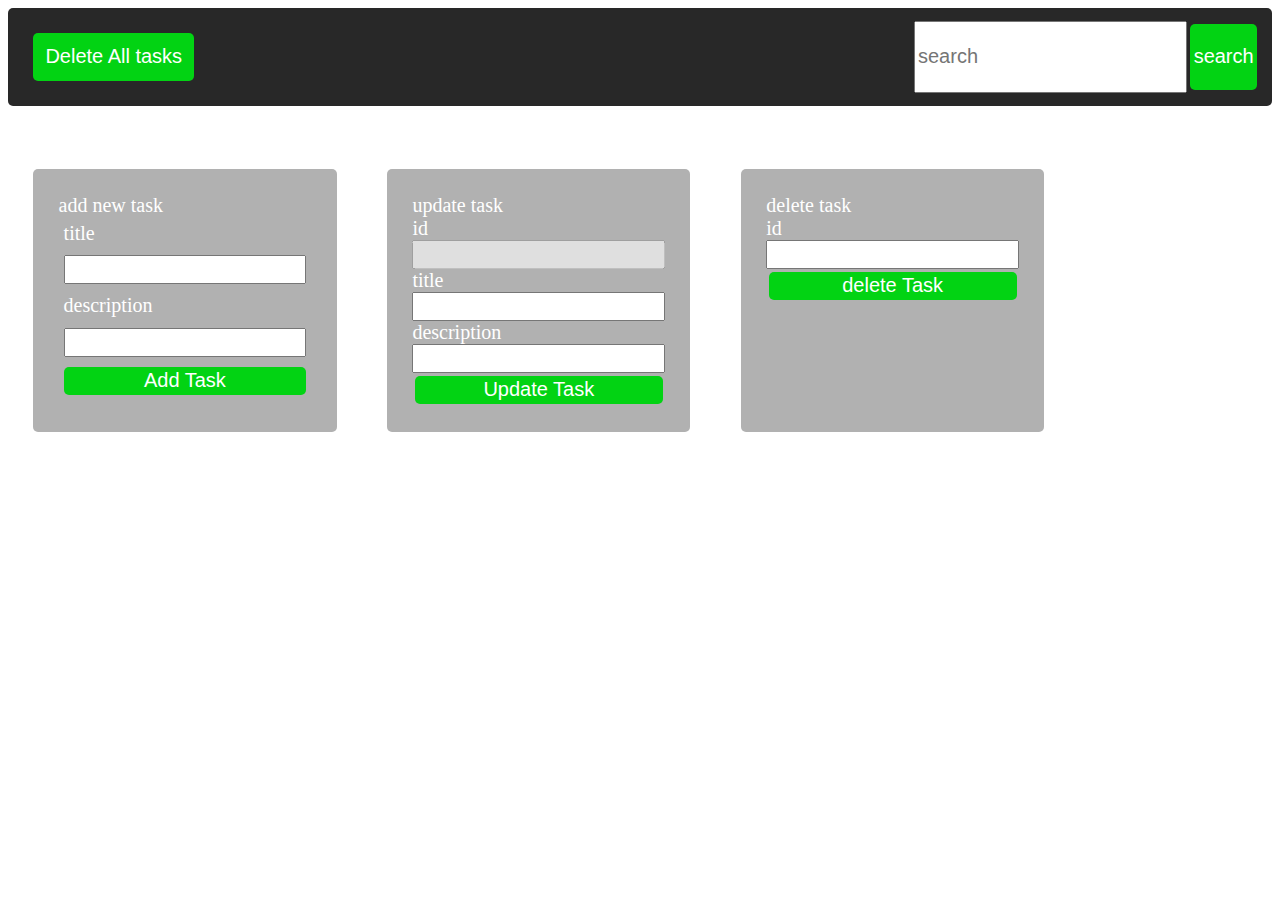
<file: 1-2/index.html>
<!DOCTYPE html>
<html>
<head>
    <title>Todo List App</title>
    <link rel="stylesheet" href="style.css">
</head>
    <body>
        <div id="menu-bar">
            <button id="delete-all">Delete All tasks</button>
            <div id="search-bar">
                <input id="search-text" type="text" placeholder="search">
                <button id="search-button">search</button>
            </div>
        </div>

        <table>
            <thead></thead>
            <tbody></tbody>
        </table>

        <div id="crud">
            <form id="add-task">
                <caption>add new task</caption>
                <label for="task-title" for="">title</label>
                <input id="task-title" type="text">
                <label for="task-description" for="">description</label>
                <input id="task-description" type="text">
                <button type="submit">Add Task</button>
            </form>
    
            <form id="update-task">
                <caption>update task</caption>
                <label for="update-task-id">id</label>
                <input id="update-task-id" type="text" disabled>
                <label for="update-task-title" for="">title</label>
                <input id="update-task-title" type="text">
                <label for="update-task-description" for="">description</label>
                <input id="update-task-description" type="text">
                <button type="submit">Update Task</button>
            </form>
    
            <form id="delete-task">
                <caption>delete task</caption>
                <label for="delete-task-id">id</label>
                <input id="delete-task-id" type="text">
                <button type="submit">delete Task</button>
            </form>
        </div>

        <script src="https://code.jquery.com/jquery-3.6.0.min.js"></script>
        <script src="app.js"></script>
    </body>
</html>
</file>
<file: 1-2/style.css>
* {
    font-size: 20px;
}

#crud {
    display: flex;
    flex-direction: row;
}

#menu-bar {
    display: flex;
    flex-direction: row;
    justify-content: space-between;
    background-color: rgb(40, 40, 40);
    padding: 1%;
    border: none;
    border-radius: 5px;
}

#search-bar {
    display: flex;
    flex-direction: row;
    border: none;
    border-radius: 5px;
    margin: 0%;
}

#search-bar {
    padding-right: 1%;
}

button {
    padding: 1%;
    margin: 1%;
    background-color: rgb(2, 211, 19);
    color: white;
    border: none;
    border-radius: 5px;
}

#add-task,#update-task,#delete-task {
    margin: 2%;
    display: flex;
    flex-direction: column;
    padding: 2%;
    width: 20%;
    background-color: rgb(177, 177, 177);
    border-radius: 5px;
    color: white;
}

#add-task * {
    margin: 2%;
}

table {
    margin-top: 3%;
    font-family: Arial, sans-serif;
    border-collapse: collapse;
    width: 100%;
  }
  
  th, td {
    text-align: left;
    padding: 8px;
  }
  
  tr:nth-child(even) {
    background-color: #f2f2f2;
  }
  
  th {
    background-color: #4CAF50;
    color: white;
  }
</file>
